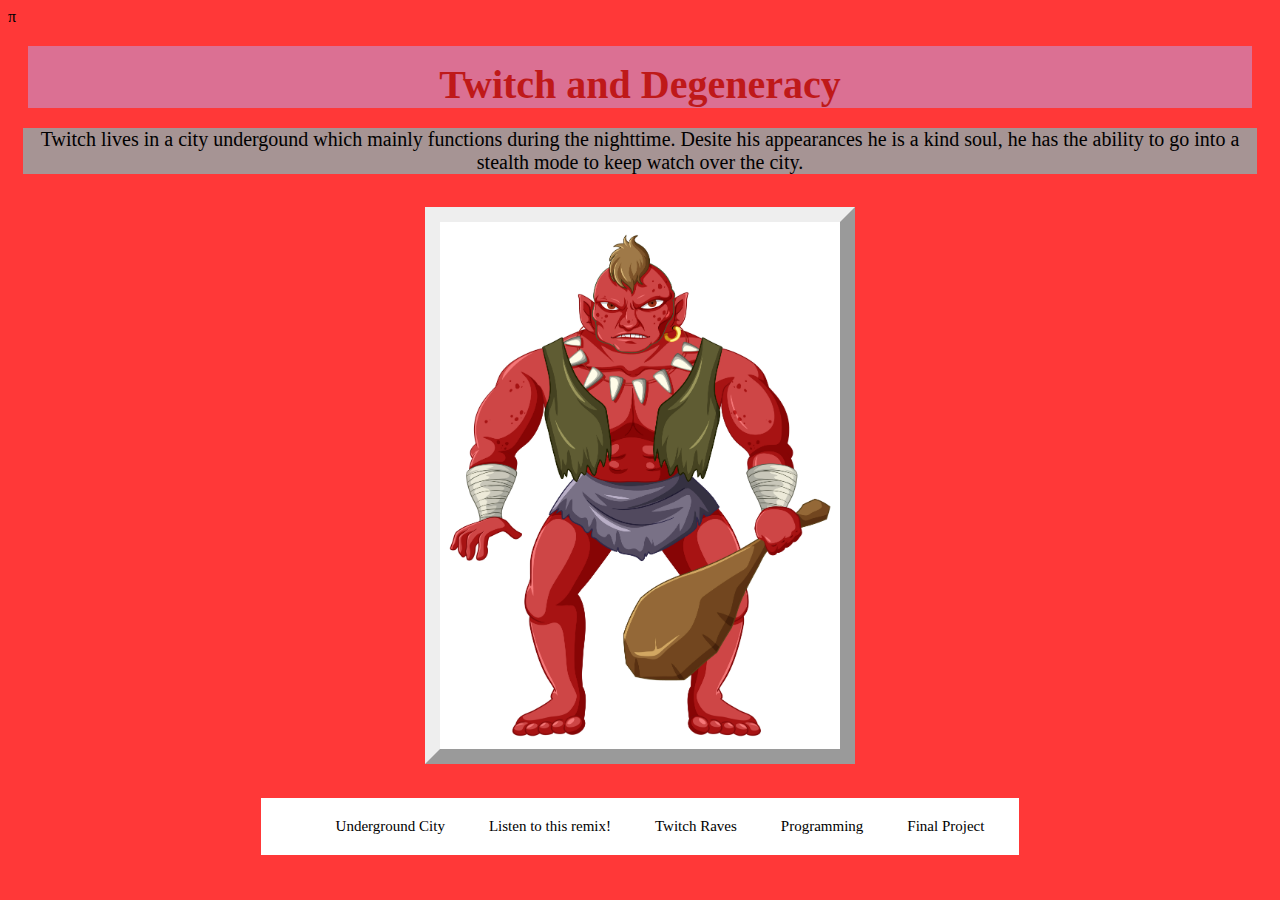
<file: index.html>
π<!DOCTYPE html>
<html>
<head>
	<meta charset="utf-8">
	<meta name="viewport" content="width=device-width, initial-scale=1">
	<title>Homepage</title>
	<link rel="stylesheet" type="text/css" href="styles.css">
</head>
<body>
	<h1>Twitch and Degeneracy</h1>
	<p>Twitch lives in a city undergound which mainly functions during the nighttime. Desite his appearances he is a kind soul, he has the ability to go into a stealth mode to keep watch over the city.</p>
	<br>
	<img src="images/ogre.jpg" alt="Twitch and Degeneracy" width="400">
	<br>

	<ol>
		<li><a href="landscape.html">Underground City</a></li>
		<li><a href="audio.html">Listen to this remix!</a></li>
		<li><a href="animation.html">Twitch Raves</a></li>
		<li><a href="programming.html">Programming</a></li>
		<li><a href="final.html">Final Project</a></li>
	</ol>
	
</body>
</html>
</file>
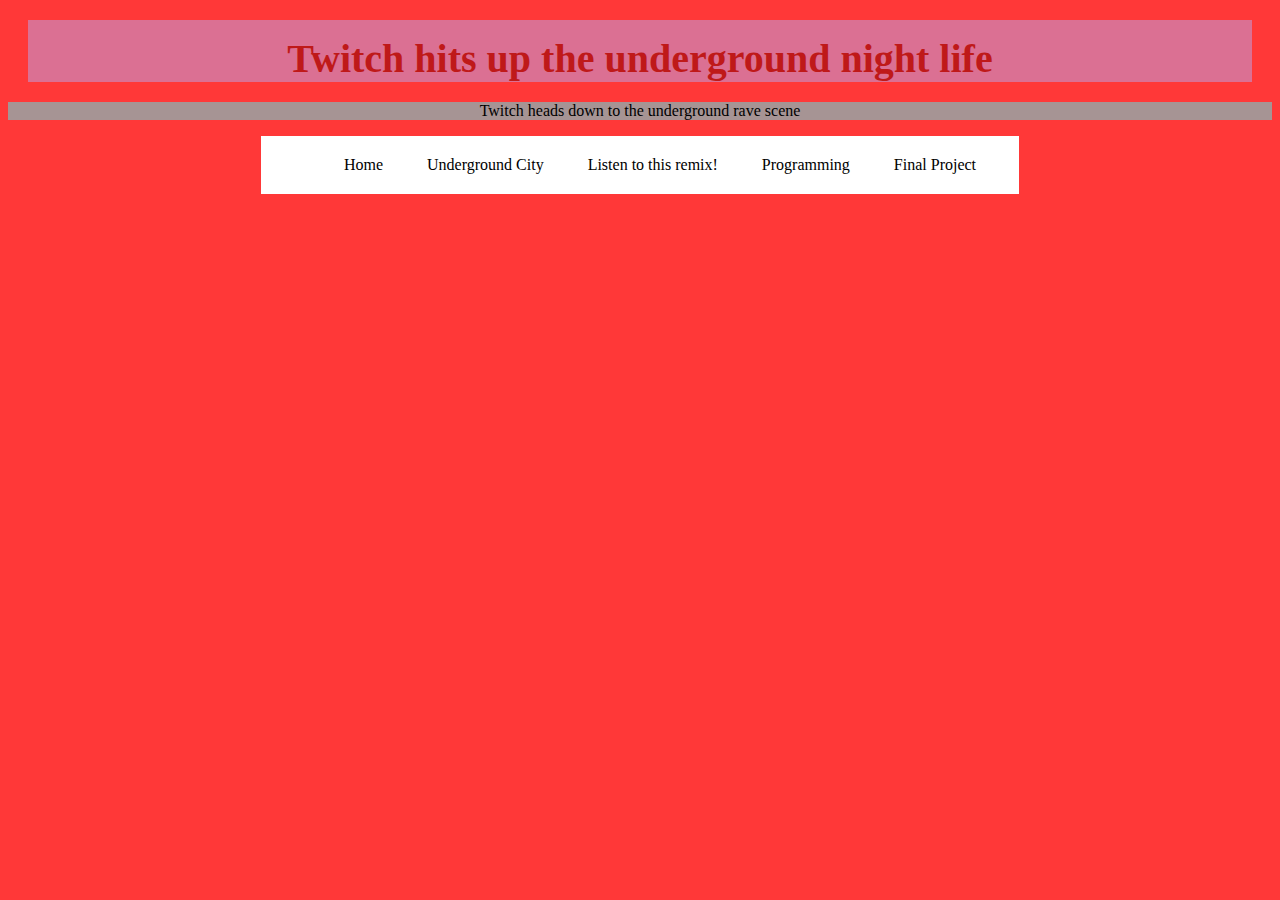
<file: animation.html>
<!DOCTYPE html>
<html>
<head>
	<meta charset="utf-8">
	<meta name="viewport" content="width=device-width, initial-scale=1">
	<title>Twitch hits up the underground city</title>
	<link rel="stylesheet" type="text/css" href="styles.css">
</head>
<body>
	<h1>Twitch hits up the underground night life</h1>
	<p>Twitch heads down to the underground rave scene</p>
	<ol>
		<li><a href="index.html">Home</a></li>
		<li><a href="landscape.html">Underground City</a></li>
		<li><a href="audio.html">Listen to this remix!</a></li>
		<li><a href="programming.html">Programming</a></li>
		<li><a href="final.html">Final Project</a></li>
	</ol>

	<iframe width="2545" height="415" src="https://www.youtube.com/embed/9ixpBNgiRzU?si=CUUYiarHm2gos7zo" title="YouTube video player" frameborder="0" allow="accelerometer; autoplay; clipboard-write; encrypted-media; gyroscope; picture-in-picture; web-share" referrerpolicy="strict-origin-when-cross-origin" allowfullscreen></iframe>
	<br>

	
</body>
</html>
</file>
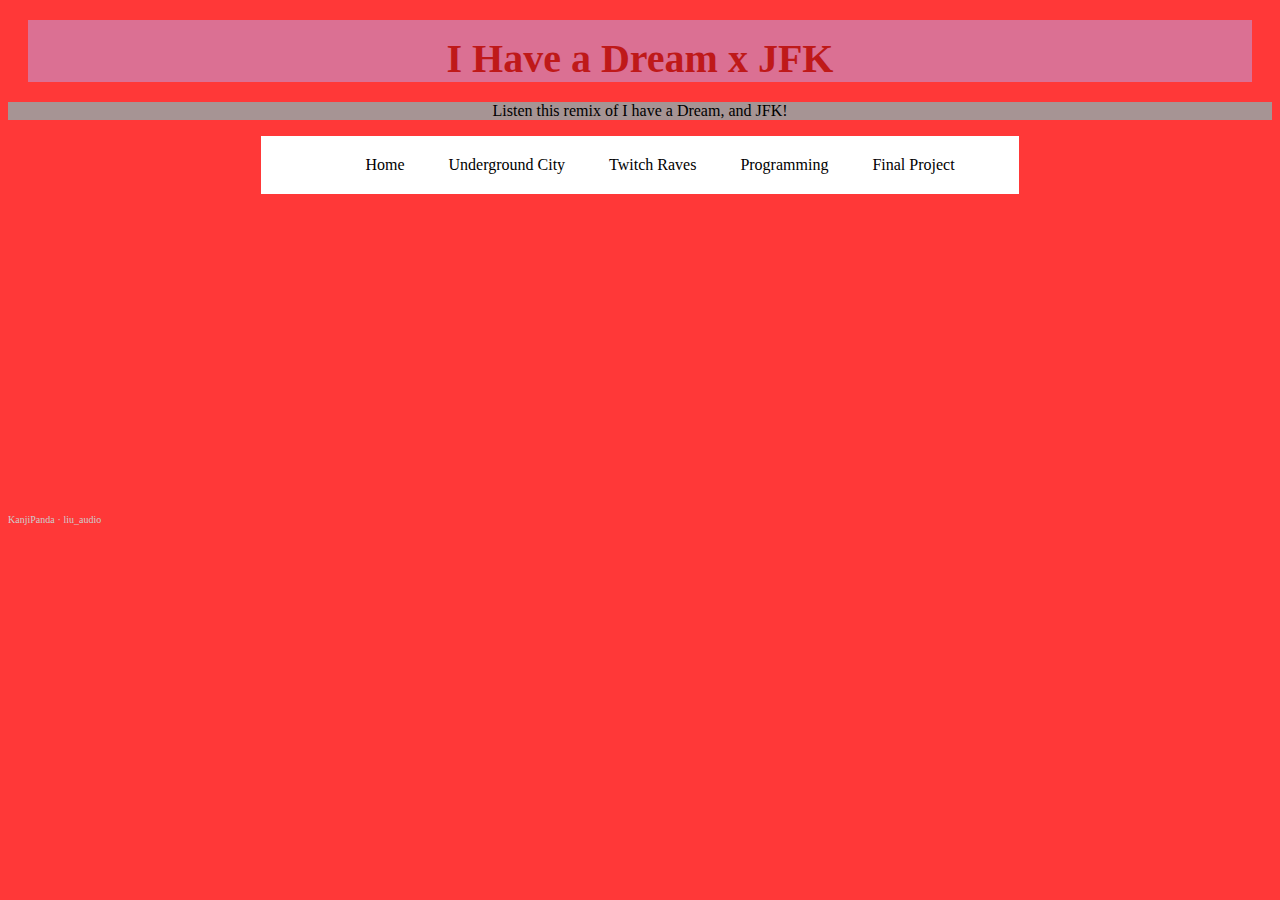
<file: audio.html>
<!DOCTYPE html>
<html>
<head>
	<meta charset="utf-8">
	<meta name="viewport" content="width=device-width, initial-scale=1">
	<title>Underground music</title>
	<link rel="stylesheet" type="text/css" href="styles.css">
</head>
<body>
	<h1>I Have a Dream x JFK </h1>
	<p> Listen this remix of I have a Dream, and JFK!</p>
		<ol>
		<li><a href="index.html">Home</a></li>
		<li><a href="landscape.html">Underground City</a></li>
		<li><a href="animation.html">Twitch Raves</a></li>
		<li><a href="programming.html">Programming</a></li>
		<li><a href="final.html">Final Project</a></li>
	</ol>
	
	<iframe width="100%" height="300" scrolling="no" frameborder="no" allow="autoplay" src="https://w.soundcloud.com/player/?url=https%3A//api.soundcloud.com/tracks/soundcloud%253Atracks%253A2207091095&color=%23ff5500&auto_play=false&hide_related=false&show_comments=true&show_user=true&show_reposts=false&show_teaser=true&visual=true"></iframe><div style="font-size: 10px; color: #cccccc;line-break: anywhere;word-break: normal;overflow: hidden;white-space: nowrap;text-overflow: ellipsis; font-family: Interstate,Lucida Grande,Lucida Sans Unicode,Lucida Sans,Garuda,Verdana,Tahoma,sans-serif;font-weight: 100;"><a href="https://soundcloud.com/kanjipanda" title="KanjiPanda" target="_blank" style="color: #cccccc; text-decoration: none;">KanjiPanda</a> · <a href="https://soundcloud.com/kanjipanda/liu_audio" title="liu_audio" target="_blank" style="color: #cccccc; text-decoration: none;">liu_audio</a></div>

	<br>

	

</body>
</html>
</file>
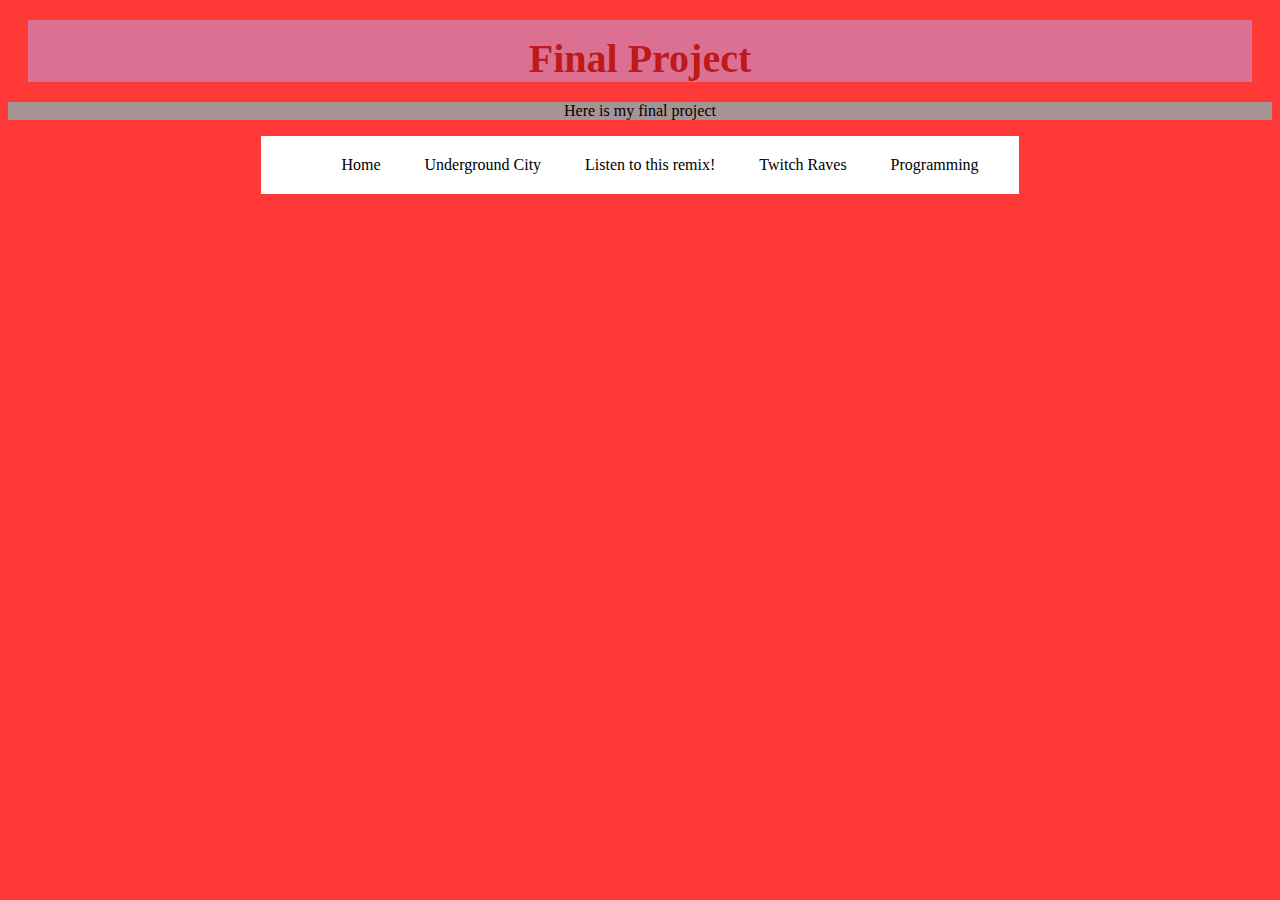
<file: final.html>
<!DOCTYPE html>
<html>
<head>
	<meta charset="utf-8">
	<meta name="viewport" content="width=device-width, initial-scale=1">
	<title>Final Project</title>
	<link rel="stylesheet" type="text/css" href="styles.css">
</head>
<body>
	<h1>Final Project</h1>
	<p>Here is my final project</p>
	<ol>
		<li><a href="index.html">Home</a></li>
		<li><a href="landscape.html">Underground City</a></li>
		<li><a href="audio.html">Listen to this remix!</a></li>
		<li><a href="animation.html">Twitch Raves</a></li>
		<li><a href="programming.html">Programming</a></li>
	</ol>
	
</body>
</html>
</file>
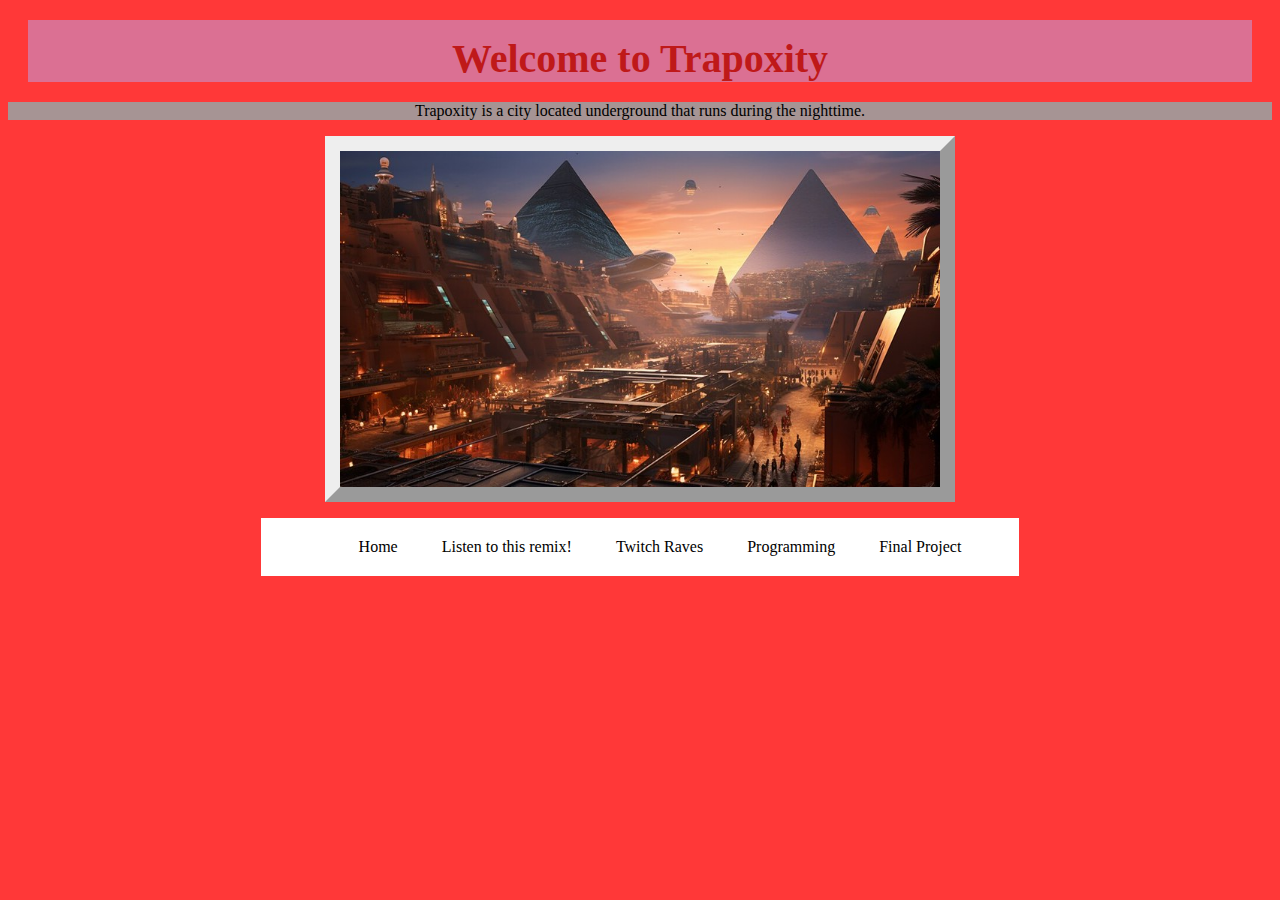
<file: landscape.html>
<!DOCTYPE html>
<html>
<head>
	<meta charset="utf-8">
	<meta name="viewport" content="width=device-width, initial-scale=1">
	<title>Trapoxity</title>
	<link rel="stylesheet" type="text/css" href="styles.css">
</head>
<body>
		<h1>Welcome to Trapoxity</h1>
		<p>Trapoxity is a city located underground that runs during the nighttime. </p>
		<img src="images/undergroundcity.jpg"alt="Trapoxity City" width="600px">
			<ol>
		<li><a href="index.html">Home</a></li>
		<li><a href="audio.html">Listen to this remix!</a></li>
		<li><a href="animation.html">Twitch Raves</a></li>
		<li><a href="programming.html">Programming</a></li>
		<li><a href="final.html">Final Project</a></li>
	</ol>
		
</body>
</html>
</file>
<file: styles.css>
body{background-color: #FF3838;}
h1{color: #BF1919;
font-family: Comic Sans MS;
font-size: 40px;
background-color: palevioletred;
text-align: center;
padding-top: 15px;
margin: 20px;}

p{font-family: Comic Sans MS;
font-size: 20;
background-color: #A69494;
text-align: center;
margin: 15;}

img{border-style: outset;
border-width: 15px;
display: block;
margin: auto;} 

a{text-decoration: none;
color: #000000;
font-family: Comic Sans MS;
font-size: 15;}

a:hover{color: darkred;
font-size: 25px;}

ol {list-style: none;
background-color: white;
display: block;
margin-right:20%;
margin-left:20%;
text-align: center;}


li {display: inline-block;
text-align: center;
padding: 20px;}
</file>
